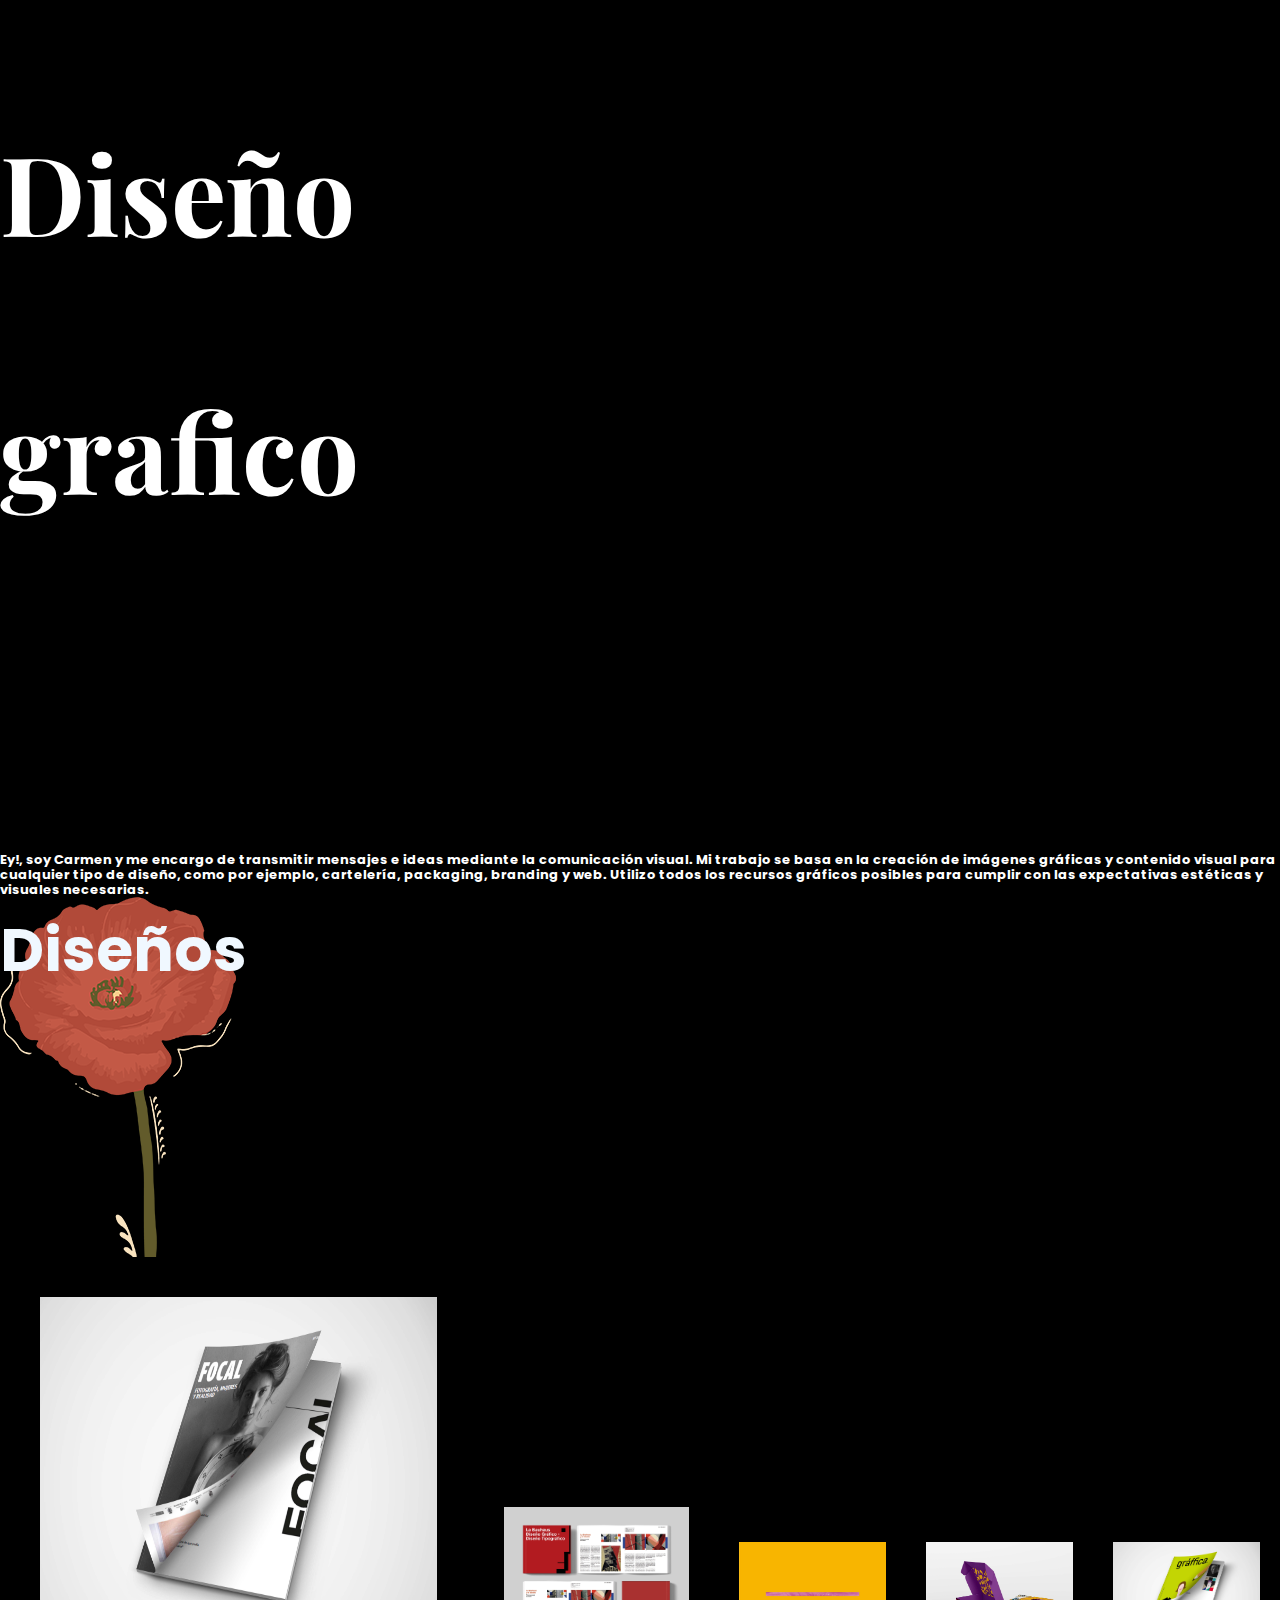
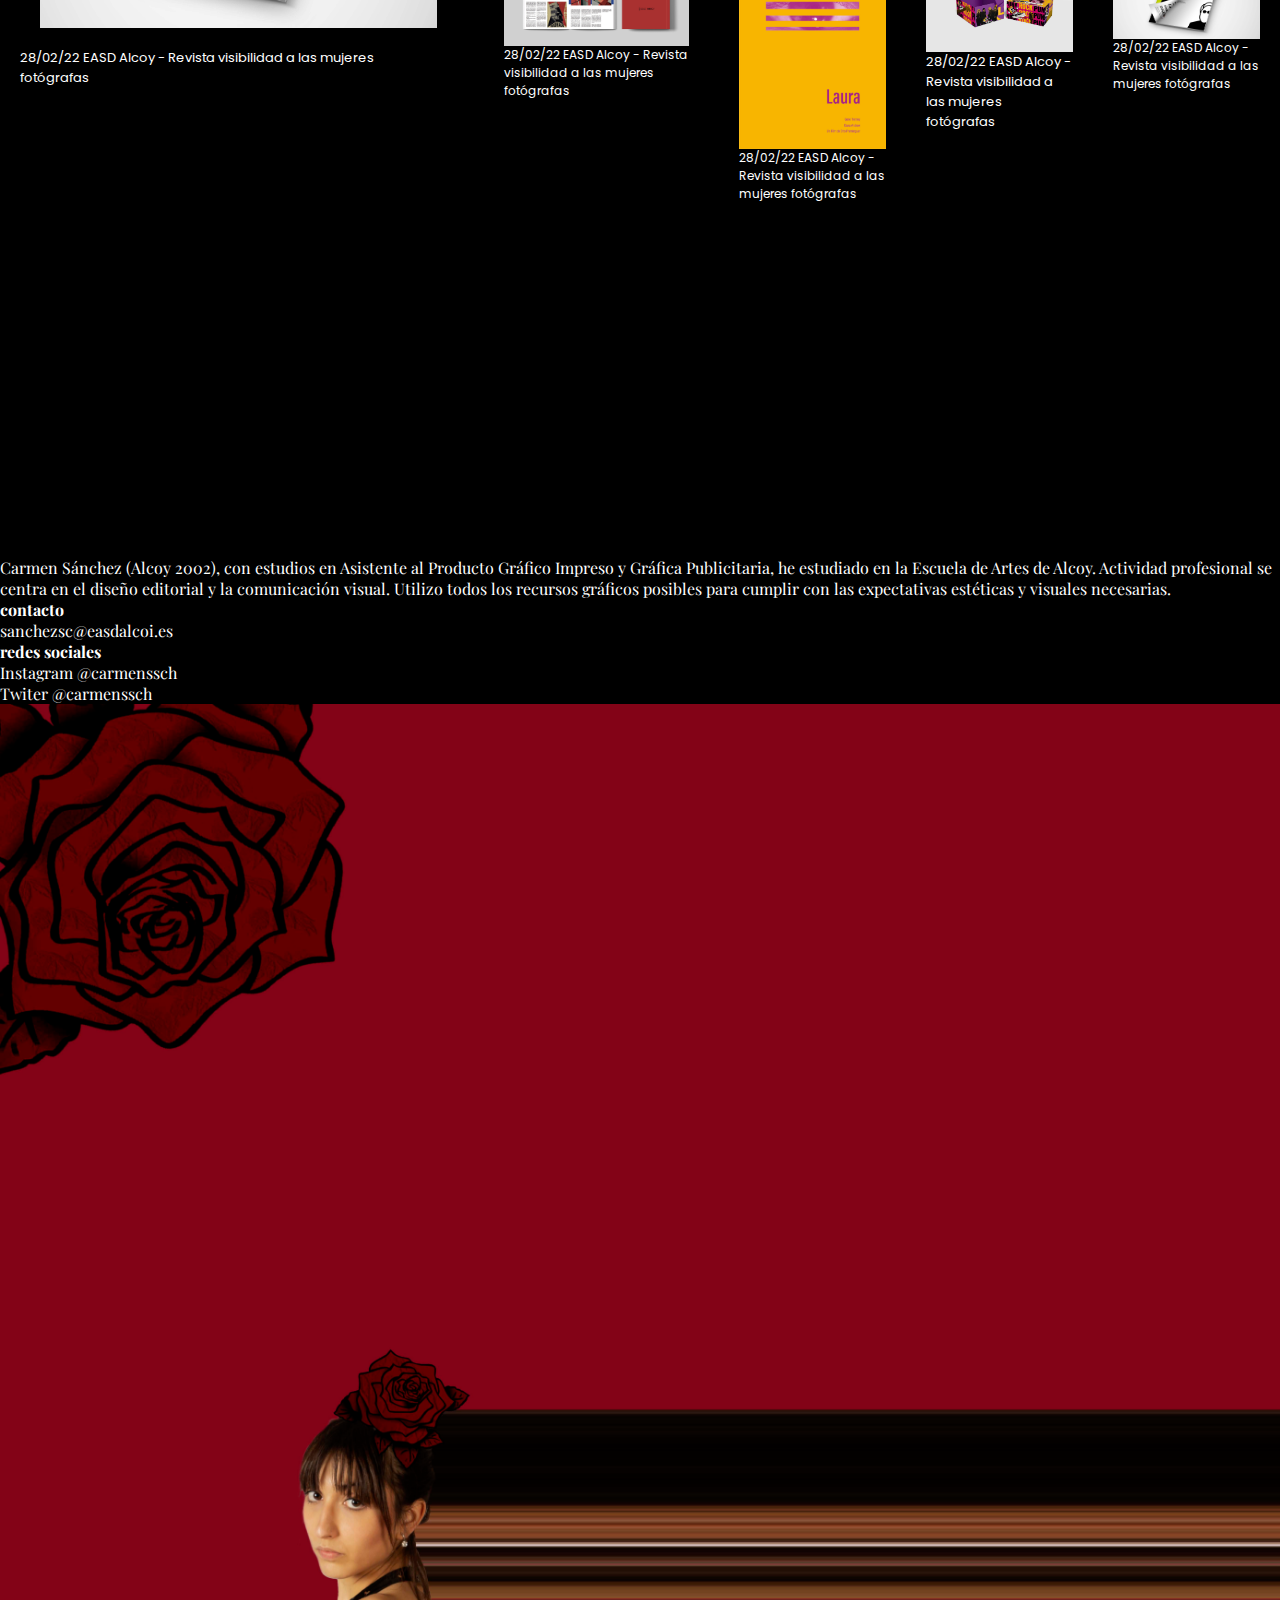
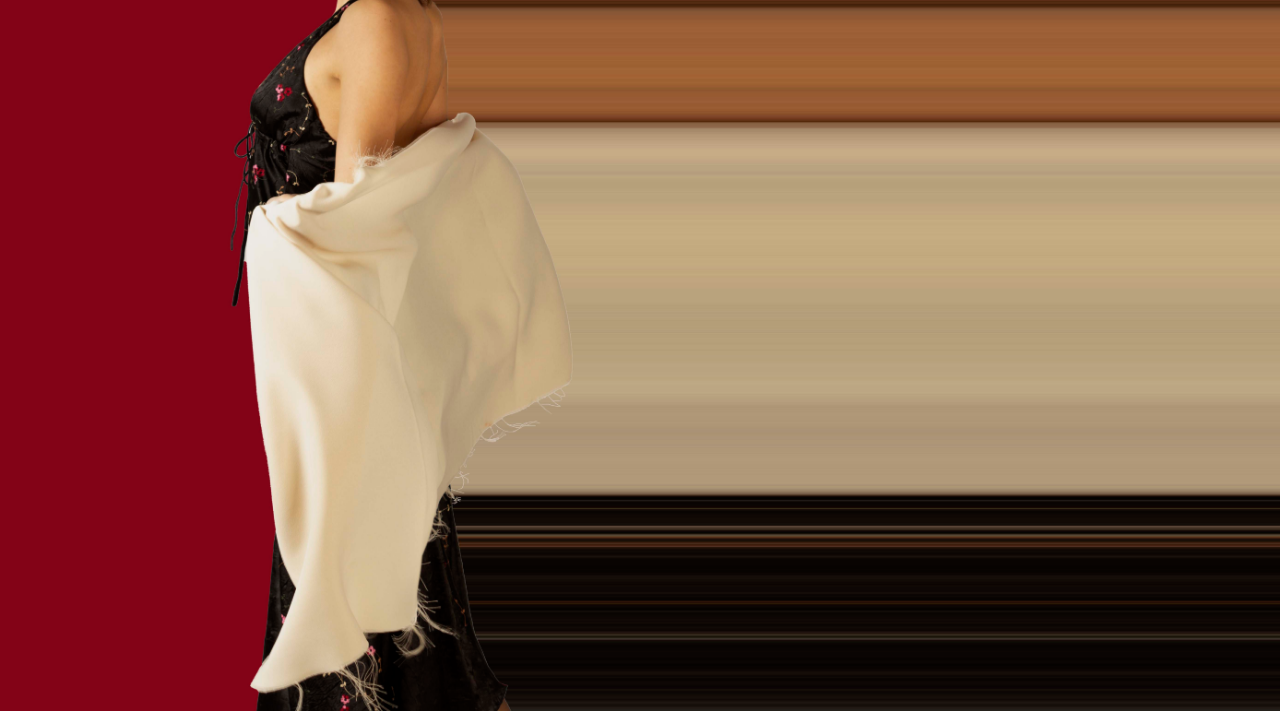
<file: index.html>
|<!DOCTYPE html>
<html lang="en">
<head>
    <meta charset="UTF-8">
    <meta http-equiv="X-UA-Compatible" content="IE=edge">
    <meta name="viewport" content="width=device-width, initial-scale=1.0">
    <title>Portfolio</title>
    <link rel="stylesheet" href="css/styles.css">
<style>
    
</style>
</head>
<body>
        <nav>
            <h1>Carmen Sánchez</h1> 
            <ul>
                <li><a href="">Editorial</a></li>
                <li><a href="">Packaging</a></li>
                <li><a href="">Cartelería</a></li>
            </ul>
            <h2><a href="">Contacto</a></h2>
        </nav>
     

        <header>
            <hgroup1>
                <br>
            <h2 class="diseño">Diseño</h2>
            <h2 class="grafico">grafico</h2>
            <h2 class="soycarmen">Ey!, soy Carmen y me encargo de transmitir mensajes e ideas mediante la comunicación visual. 
                Mi trabajo se basa en la creación de imágenes gráficas y contenido visual para cualquier 
                tipo de diseño, como por ejemplo, cartelería, packaging, branding y web.
                Utilizo todos los recursos gráficos posibles para cumplir con las expectativas estéticas y visuales necesarias.</p>
            <div>
                <img src="img/Amapola2.png" alt="amapola2">
            </div>
            </hgroup1>
        </header>
        
        <main>
            <header>
            <section class="texts">
                <h3 class="titulo">Diseños</h3>
 
            </section>
            </header>
            <section class="container">
                <article class="revistafotografica1">
                    <img src="img/revista fotografica 1.jpg" alt="Revista fotografica" class="revistafotografica1">
                    <p><span>28/02/22 EASD Alcoy - </span>Revista visibilidad a las mujeres fotógrafas</p>
                    </article>
            </section>
            <section class="revistatipo">
                <article>
                    <img src="img/370.jpg" alt="revsita estilo tipografico internacional">
                    <p><span>28/02/22 EASD Alcoy - </span>Revista visibilidad a las mujeres fotógrafas</p>
                    </article>
            </section>
            <section class="cartelcine">
                <article>
                    <img src="img/Cartel cine.jpg" alt="cartelcine">
                    <p><span>28/02/22 EASD Alcoy - </span>Revista visibilidad a las mujeres fotógrafas</p>
                    </article>
            </section>
        </section>
        <section class="packaging">
            <article>
                <img src="img/packaging 1.jpg" alt="packaging">
                <p><span>28/02/22 EASD Alcoy - </span>Revista visibilidad a las mujeres fotógrafas</p>
                </article>
            </section>
            <section class="revistagraffica">
                <article>
                    <img src="img/revista graffica 1.jpg" alt="revistagraffica">
                    <p><span>28/02/22 EASD Alcoy - </span>Revista visibilidad a las mujeres fotógrafas</p>
                    </article>
        </section>
        </main>
        
        <footer>
            <div id="about">
                <p>Carmen Sánchez (Alcoy 2002), con estudios en Asistente al Producto Gráfico Impreso y Gráfica Publicitaria, 
                    he estudiado en la Escuela de Artes de Alcoy. 
                    Actividad profesional se centra en el diseño editorial y la comunicación visual. 
                    Utilizo todos los recursos gráficos posibles para cumplir con las 
                    expectativas estéticas y visuales necesarias.</p>

                    <div id="contacte">
                        <h4>contacto</h4>
                        <p>sanchezsc@easdalcoi.es</p>
                    </div>
                    <div id="xxss">
                        <h4>redes sociales</h4>
                        <p>Instagram @carmenssch</p>
                        <p>Twiter @carmenssch</p>
                    </div>
            </div>
            <div id="imgabout">
                <img src="img/Imagen yo.jpg" alt="">
            </div>
        </footer>
</body>
</html>
</file>
<file: css/styles.css>
@import url('https://fonts.googleapis.com/css2?family=Playfair+Display:wght@700&family=Poppins:wght@400;700&family=Roboto&display=swap');
*{ 
  margin:0;  
  padding: 0;
  box-sizing: 0;
  
}
.container{
    width: 100vw;
    height: 100vh;
    display: grid;
    grid-template-columns: auto auto auto auto auto auto;
    grid-template-rows: 12.5% 25% 37.5% 25% ;
    row-gap: 0.3em;
    column-gap: 0.3em;
    background-color: #000000;
}

ul li{
    display: inline-block;
    list-style-type: none;
}

img{
    width: 100%;
    height: auto;
}

body{
    font-family: 'Poppins', sans-serif;
    font-family: 'Playfair Display';
}
/*nav*/
nav{
    position: fixed;
    top: 0;
    left: 0;
    width: 100vw;
    height: 50px;
    display: flex;
    background-color: black;
    color: white;
    font-size: 15px;
    }

header{

}

main{
    display: flex;
    align-items: center;
    justify-content: center;
    grid-template-columns: auto auto auto auto auto auto;
    grid-template-rows: auto auto auto auto auto auto;
    background-color: #000000; 
}   
footer{
background-color: #000000; 
color: white;
}   
nav h1, nav h2, ul li{
    font-size: 1em;
}
nav a{
color: white;
}

    
/*header*/
.amapola2{
    display: flex;
    flex-direction: row;
    align-items: flex-start;
    padding: 10px;
    gap: 10px;
    
    position: absolute;
    width: 398px;
    height: 512px;
    left: 616px;
    top: 439px;

}
.diseño{
    grid-column-start: 7;
    grid-column-end: 8;
    color: white;
    display: flex;
    align-items: flex-start;
    flex-direction: column;
    line-height: 300px;
    margin-left: 1%;
    font-family: 'Playfair Display';
    font-size: 110px;
    background-color: #000000;
    margin: auto;
    block-size: 45%;
}
    
.grafico{
    color: white;
    display: flex;
    flex-direction: column;
    align-items: flex-start;
    line-height: 5px;
    margin-left: 1%;
    font-family: 'Playfair Display';
    font-size: 110px;
    background-color: #000000;
    margin: auto;  
    block-size: 45%;
}
.soycarmen{
    color: white;
    display: flex;
    flex-direction: column;
    align-items: flex-start;
    line-height: 15px;
    margin-left: 0%;
    margin-top: 0%;
    font-family: 'Poppins';
    font-style: normal;
    font-size: 13px;
    background-color: #000000;
    block-size: 45%;
    top: 96%;
}


/*main*/

.titulo{ 
position: absolute;
width: 605px;
height: 85px;
left: 0px;
top: 0px;
font-family: 'Poppins';
font-style: normal;
color: aliceblue;
font-weight: 700;
font-size: 60px;
line-height: 1900px;
background-color: #000000;
}

.texto1{
font-family: 'Poppins';
font-style: normal;
line-height: 15px;
margin-left: 0%;
margin-top: 0%;
font-weight: 600;
font-size: 13px;
line-height: 90px;
color: white;
position: absolute;
background-color: #000000;
}

.texto2{
font-family: 'Poppins';
font-style: normal;
line-height: 15px;
margin-left: 0%;
margin-top: 0%;
align-items: first baseline;
font-weight: 400;
font-size: 13px;
line-height: 90px;
color: white;
position: absolute;
background-color: #000000;
}

/*projectes*/

.revistafotografica1{
margin-top: 10%;
grid-column-start: 1;
grid-column-end: 1;
width: 397px;
height: 331px;
left: 858px;
top: 376px;
justify-content: left;
color: white;
font-family: 'Poppins';
font-style: normal;
font-weight: 400;
font-size: 13px;
margin: 20px;
}
.revistatipo{
    display: flex;
    flex-direction: row;
    grid-column-start: 1;
    grid-column-end: 2;
    padding: 10px;
    gap: 10px;
    width: 500px;
    height: 400px;
    left: 750px;
    top: 376px;
    background-color: #000000;
    justify-content: center;
    color: white;
    font-family: 'Poppins';
    font-style: normal;
    font-weight: 400;
    font-size: 12px;
    margin: 20px
    
}
.cartelcine{
display: flex;
flex-direction: row;
width: 397px;
height: 331px;
left: 858px;
top: 376px;
grid-column-start: 4;
grid-column-end: 5;
background-color: #000000;
justify-content: right;
color: white;
font-family: 'Poppins';
font-style: normal;
font-weight: 400;
font-size: 12px;
margin: 20px

}
.packaging{
    display: flex;
    flex-direction: row;
    width: 397px;
    height: 331px;
    left: 858px;
    top: 376px;
    grid-column-start: 4;
    grid-column-end: 5;
    background-color: #000000;
    top: 500px;
    color: white;
    font-family: 'Poppins';
    font-style: normal;
    font-weight: 400;
    font-size: 12px;
    font-family: 'Poppins';
    font-style: normal;
    font-weight: 400;
    font-size: 13px;
    margin: 20px
    }
    .revistagraffica{
        display: flex;
        flex-direction: row;
        width: 397px;
        height: 331px;
        left: 858px;
        top: 376px;
        grid-column-start: 1;
        grid-column-end: 1;
        background-color: #000000;
        justify-content: right;
        color: white;
        font-style: normal;
        font-weight: 400;
        font-size: 12px;
        font-family: 'Poppins';
        font-style: normal;
        font-weight: 400;
        font-size: 12px;
        margin: 20px
        }


/*footer*/
.about{
    font-family: 'Poppins';
    font-style: normal;
    line-height: 15px;
    margin-left: 0%;
    margin-top: 0%;
    font-weight: 600;
    font-size: 13px;
    line-height: 90px;
    color: white;
    position: absolute;
    background-color: #000000;  
}
.imgabout{
position: absolute;
width: 395px;
height: 424px;
left: 858px;
top: 138px;
margin: 20px;
}

.about{
    position: absolute;
    width: 395px;
    height: 424px;
    left: 858px;
    top: 138px;
    font-family: 'Poppins';
    font-style: normal;
    font-weight: 400;
    font-size: 13px;
}
.contacte{
    position: absolute;
    width: 395px;
    height: 424px;
    left: 858px;
    top: 138px;
    font-family: 'Poppins';
    font-style: normal;
    font-weight: 400;
    font-size: 13px;
}
</file>
